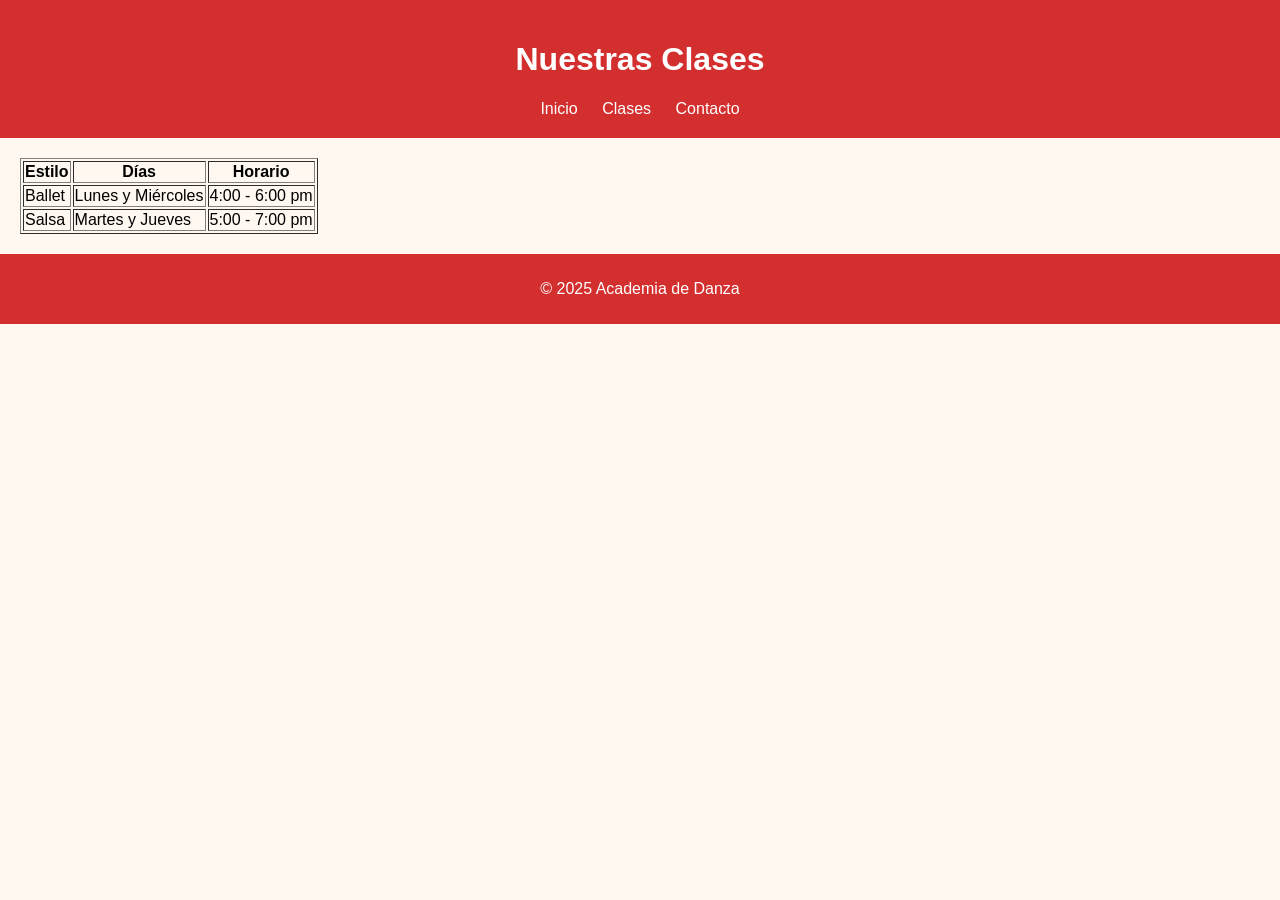
<file: clases.html>
<!DOCTYPE html>
<html lang="es">
<head>
    <meta charset="UTF-8">
    <title>Clases</title>
    <link rel="stylesheet" href="estilo.css">
</head>
<body>
    <header>
        <h1>Nuestras Clases</h1>
        <nav>
            <a href="index.html">Inicio</a>
            <a href="clases.html">Clases</a>
            <a href="contacto.html">Contacto</a>
        </nav>
    </header>

    <main>
        <table border="1">
            <tr>
                <th>Estilo</th>
                <th>Días</th>
                <th>Horario</th>
            </tr>
            <tr>
                <td>Ballet</td>
                <td>Lunes y Miércoles</td>
                <td>4:00 - 6:00 pm</td>
            </tr>
            <tr>
                <td>Salsa</td>
                <td>Martes y Jueves</td>
                <td>5:00 - 7:00 pm</td>
            </tr>
        </table>
    </main>

    <footer>
        <p>&copy; 2025 Academia de Danza</p>
    </footer>
</body>
</html>
</file>
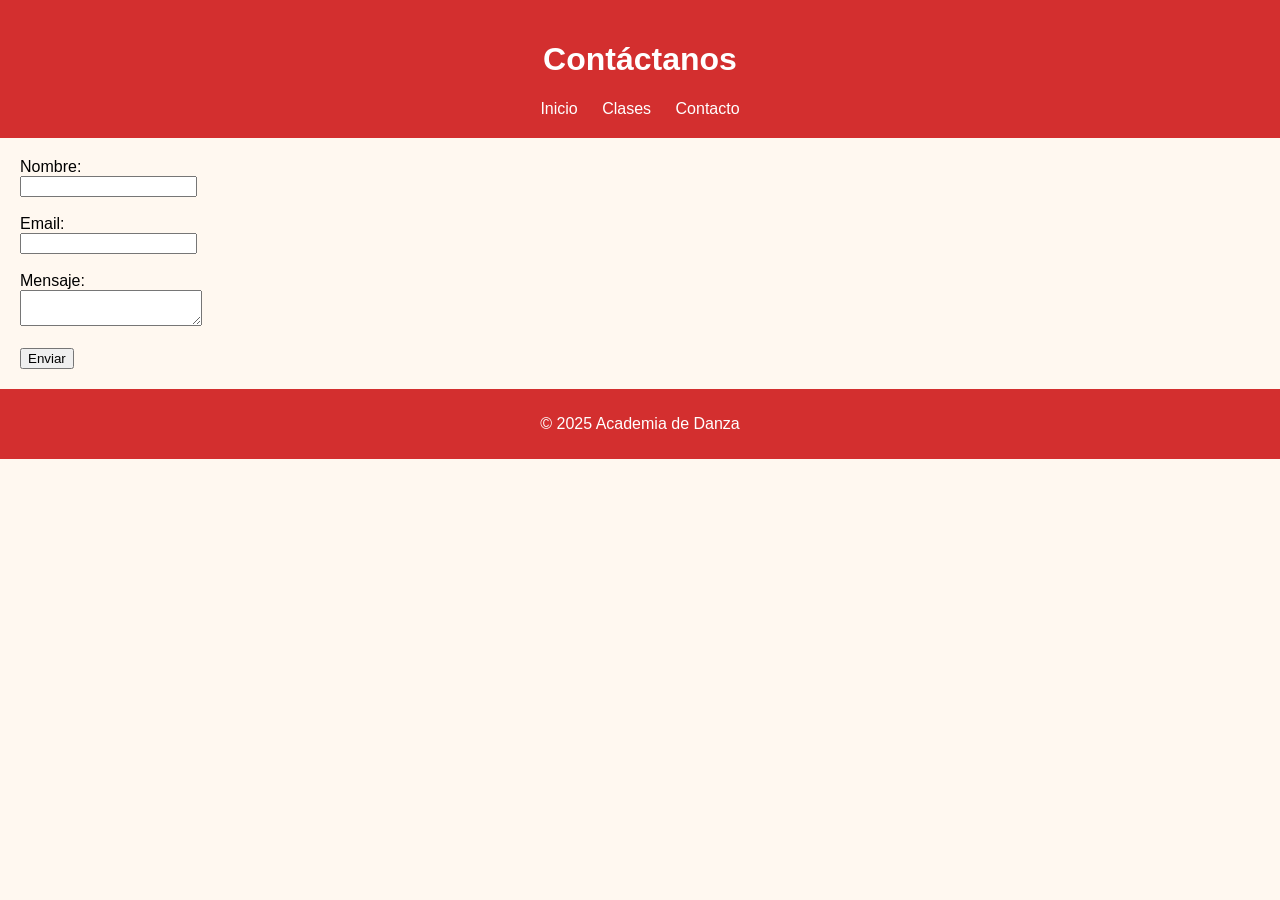
<file: contacto.html>
<!DOCTYPE html>
<html lang="es">
<head>
    <meta charset="UTF-8">
    <title>Contacto</title>
    <link rel="stylesheet" href="estilo.css">
</head>
<body>
    <header>
        <h1>Contáctanos</h1>
        <nav>
            <a href="index.html">Inicio</a>
            <a href="clases.html">Clases</a>
            <a href="contacto.html">Contacto</a>
        </nav>
    </header>

    <main>
        <form>
            <label>Nombre:</label><br>
            <input type="text" name="nombre"><br><br>

            <label>Email:</label><br>
            <input type="email" name="email"><br><br>

            <label>Mensaje:</label><br>
            <textarea name="mensaje"></textarea><br><br>

            <input type="submit" value="Enviar">
        </form>
    </main>

    <footer>
        <p>&copy; 2025 Academia de Danza</p>
    </footer>
</body>
</html>
</file>
<file: estilo.css>
body {
    font-family: Arial, sans-serif;
    background-color: #fff8f0;
    margin: 0;
    padding: 0;
}

header {
    background-color: #d32f2f;
    color: white;
    padding: 20px;
    text-align: center;
}

nav a {
    margin: 10px;
    color: white;
    text-decoration: none;
}

main {
    padding: 20px;
}

footer {
    background-color: #d32f2f;
    color: white;
    text-align: center;
    padding: 10px;
}
</file>
